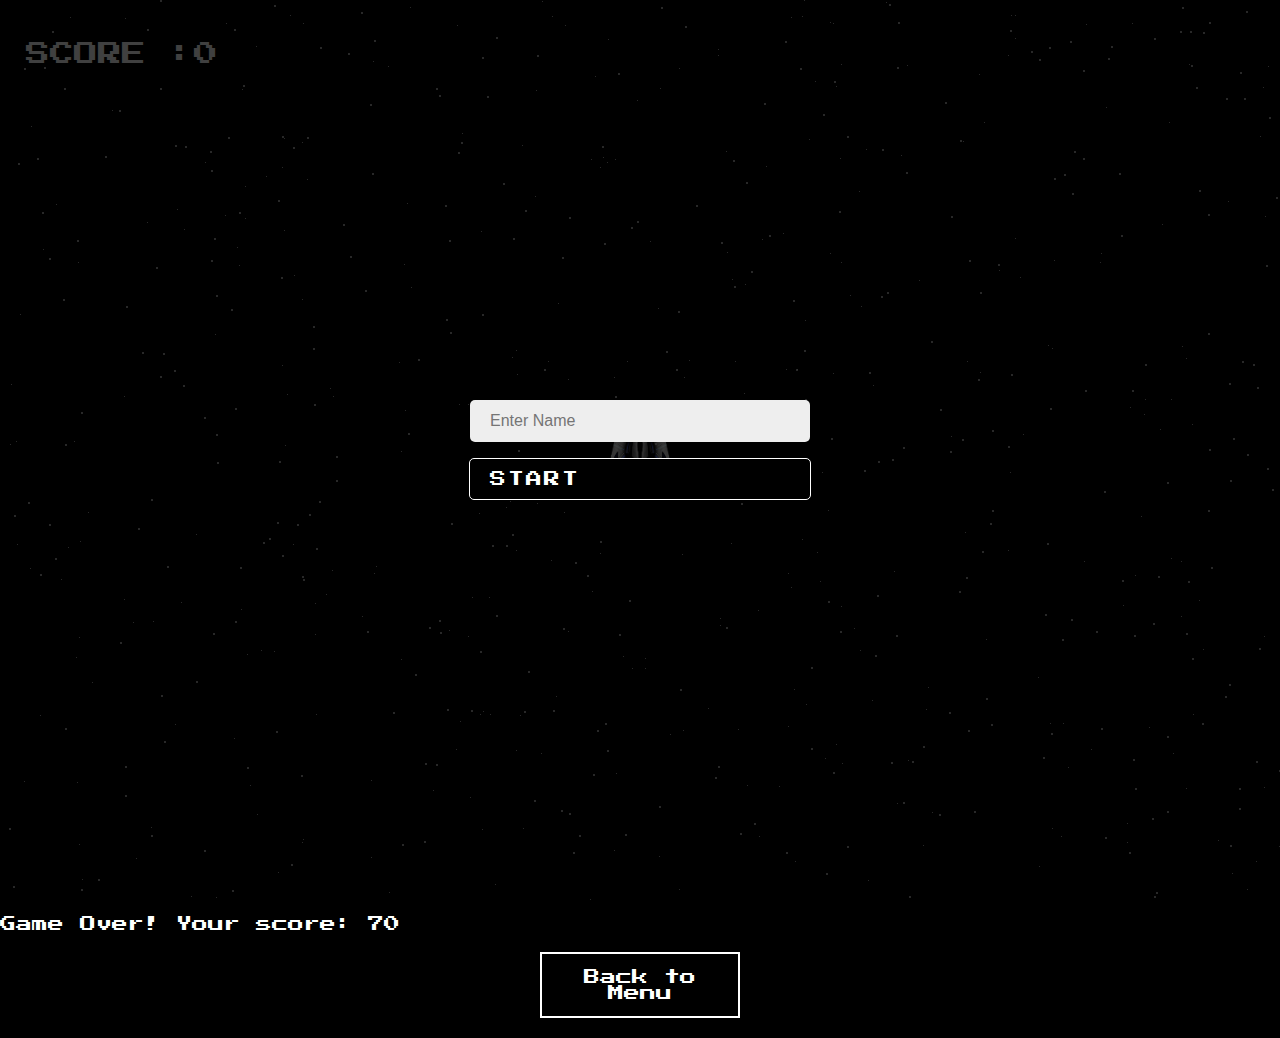
<file: templates/index.html>
<!DOCTYPE html>
<html lang="en">
<head>
    <meta charset="UTF-8" />
    <meta http-equiv="X-UA-Compatible" content="IE=edge" />
    <meta name="viewport" content="width=device-width, initial-scale=1.0" />
    <link rel="stylesheet" href="../static/css/style.css" />
    <link href="https://fonts.googleapis.com/css2?family=Press+Start+2P&display=swap" rel="stylesheet" />
    <title>SPACE SHOOTER</title>
</head>
<body>
    <div class="main">
        <div class="score">
            SCORE :
            <p>0</p>
        </div>
        <div class="startcraft"></div>
    </div>
    <div class="modal">
        <input type="text" id="playerName" placeholder="Enter Name" required>
        <div class="startgame">START</div>
    </div>
    <div class="game-over-container">
    <p>Game Over! Your score: 70</p>
    <button id="menuButton" class="menu-button">Back to Menu</button>
</div>
    <script src="../static/js/app.js"></script>
</body>
</html>
</file>
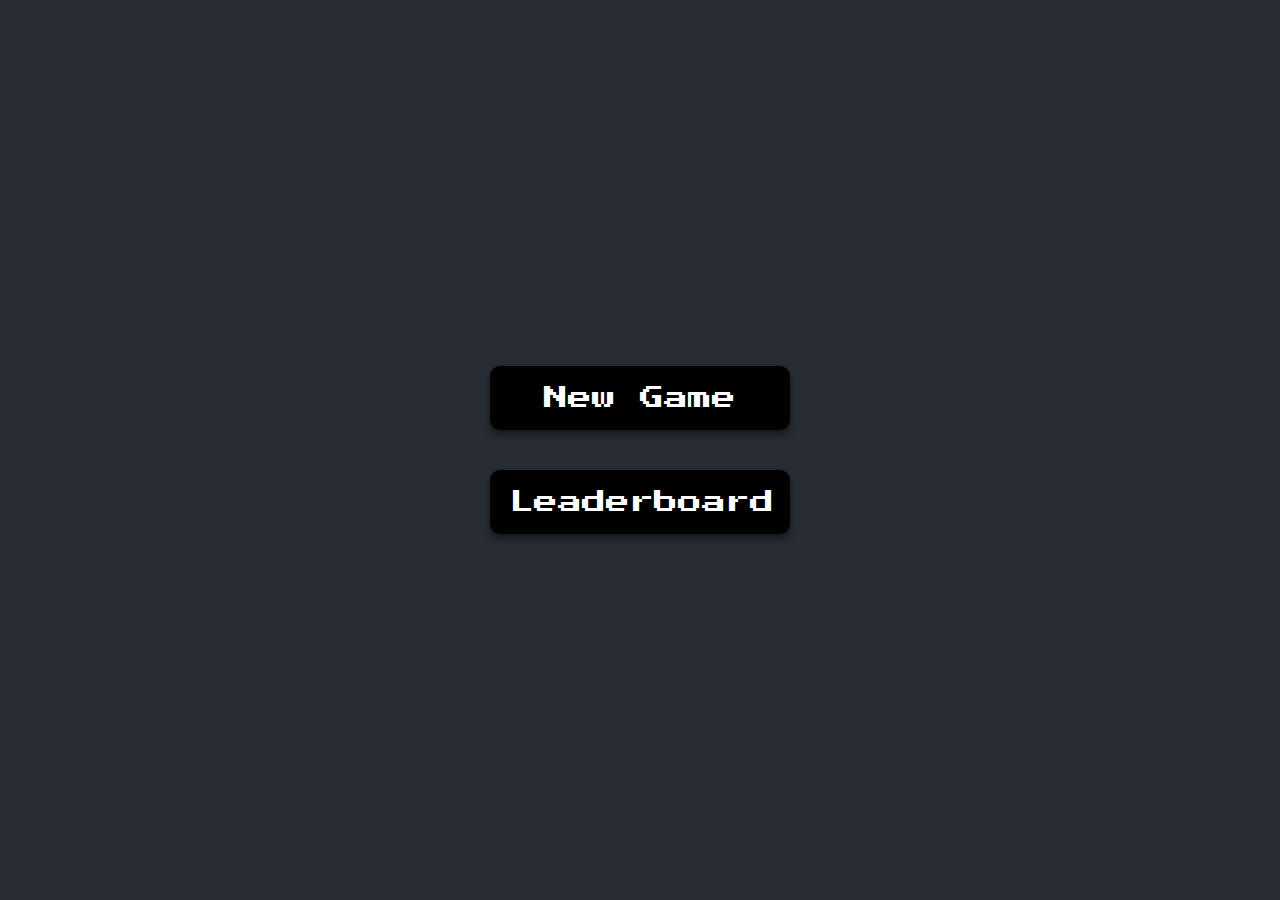
<file: templates/menu.html>
<!DOCTYPE html>
<html lang="en">
<head>
    <meta charset="UTF-8">
    <meta name="viewport" content="width=device-width, initial-scale=1.0">
    <title>Menu - Space Shooter</title>
    <link href="https://fonts.googleapis.com/css2?family=Press+Start+2P&display=swap" rel="stylesheet">
    <link rel="stylesheet" href="/static/css/menu.css">
</head>
<body>
    <button id="newGameButton" class="menu-button">New Game</button>
    <button id="leaderboardButton" class="menu-button">Leaderboard</button>

    <div id="namePrompt" style="display:none;">
        <input type="text" id="name" placeholder="Enter Your Name">
        <button onclick="startGame()">Start Game</button>
    </div>

    <script src="/static/js/menu.js"></script>
</body>
</html>
</file>
<file: static/css/style.css>
body {
    margin: 0;
    padding: 0;
    box-sizing: border-box;
    background: black;
    min-height: 100vh;
    overflow: hidden;
    font-family: "Press Start 2P", cursive;
    color: white;
    cursor: none;
}

body.show-cursor {
    cursor: default;
}

.main {
    position: relative;
    width: 100vw;
    min-height: 100vh;
}

.game-over-container .menu-button {
    display: block;
    width: 200px;
    padding: 15px;
    margin: 20px auto;
    background-color: #000;
    color: #fff;
    border: 2px solid #fff;
    font-family: 'Press Start 2P', cursive;
    font-size: 16px;
    text-align: center;
    cursor: pointer;
    transition: background-color 0.3s, color 0.3s;
}

.game-over-container .menu-button:hover {
    background-color: #fff;
    color: #000;
}

.startcraft {
    position: absolute;
    width: 100px;
    height: 100px;
    background: url("../images/starship.png") no-repeat center center;
    background-size: cover;
    left: 50%;
    top: 50%;
    transform: translate(-50%, -50%);
}

.star {
    position: absolute;
    border-radius: 50%;
}

.score {
    position: absolute;
    top: 2%;
    left: 2%;
    display: flex;
    justify-content: space-between;
    align-items: center;
    z-index: 1;
    font-size: 1.5rem;
}

.bullet {
    position: absolute;
    height: 35px;
    width: 5px;
    background: red;
    border-radius: 10px;
    opacity: 0.7;
    box-shadow: 0px 1px 15px white;
    transform: translate(-50%, -10%);
}

.rock {
    position: absolute;
    height: 50px;
    width: 50px;
    background: url("../images/rock.png") no-repeat center center;
    background-size: cover;
    animation: rotaterock 1s ease-in-out infinite;
}

.astroidexplode {
    background: url("../images/boomastroid.png") no-repeat;
    background-size: cover;
    animation: none;
}

.startcraftexplode {
    background: url("../images/boomcraft.png") no-repeat;
    background-size: contain;
    animation: explosion 1s forwards;
}
@keyframes explosion {
    from { opacity: 1; }
    to { opacity: 0; }
}

.modal {
    position: fixed;
    top: 0;
    left: 0;
    width: 100vw;
    height: 100vh;
    display: flex;
    flex-direction: column;
    justify-content: center;
    align-items: center;
    background: rgba(0, 0, 0, 0.75);
    z-index: 1000;
}

.modal input, .modal .startgame {
    width: 300px;
    padding: 12px 20px;
    margin: 8px 0;
    font-size: 16px;
    border: none;
    border-radius: 5px;
    background: #FFFFFF;
    color: #000;
}

.modal input {
    background-color: #EEE;
}

.modal .startgame {
    background-color: black;
    color: white;
    cursor: pointer;
    border: 1px solid white;
}

.modal .startgame:hover {
    background-color: black;
    background: rgba(255, 255, 255, 0.5);
}

.startgame {
    padding: 0.9rem 3rem;
    font-size: 1.2rem;
    border: 1px solid white;
    cursor: pointer;
    transition: 0.2s ease;
    letter-spacing: 2px;
}

.startgame:hover {
    background: rgba(255, 255, 255, 0.5);
}

.closemodal {
    opacity: 0;
    pointer-events: none;
}

@keyframes rotaterock {
    0% {
        transform: rotate(0deg);
    }
    25% {
        transform: rotate(90deg);
    }
    50% {
        transform: rotate(270deg);
    }
    100% {
        transform: rotate(360deg);
    }
}
</file>
<file: static/css/menu.css>
body {
    display: flex;
    flex-direction: column;
    justify-content: center;
    align-items: center;
    height: 100vh;
    margin: 0;
    padding: 0;
    background: #282c34;
    font-family: 'Press Start 2P', cursive;
}

.menu-button {
    display: inline-block;
    width: auto;
    padding: 10px 30px;
    margin-top: 20px;
    background-color: #000;
    color: #fff;
    border: 2px solid #fff;
    font-family: 'Press Start 2P', cursive;
    font-size: 20px;
    text-align: center;
    text-decoration: none;
    cursor: pointer;
    transition: background-color 0.3s, color 0.3s;
}

.menu-button:hover {
    background-color: #fff;
    color: #000;
}

.menu-button, #namePrompt button {
    width: 300px;
    padding: 20px;
    margin: 20px;
    background-color: black;
    color: white;
    border: none;
    cursor: pointer;
    font-size: 24px;
    border-radius: 10px;
    box-shadow: 0px 4px 8px rgba(0,0,0,0.5);
    transition: transform 0.3s ease, background-color 0.25s ease;
}

.menu-button:hover, #namePrompt button:hover {
    background-color: white;
    transform: translateY(-5px);
}

#namePrompt input {
    padding: 15px;
    width: 300px;
    margin: 5px 0;
    border-radius: 10px;
    border: 2px solid #ccc;
    font-size: 20px;
    text-align: center;
}

#namePrompt {
    display: flex;
    flex-direction: column;
    align-items: center;
    margin-top: 20px;
}
</file>
